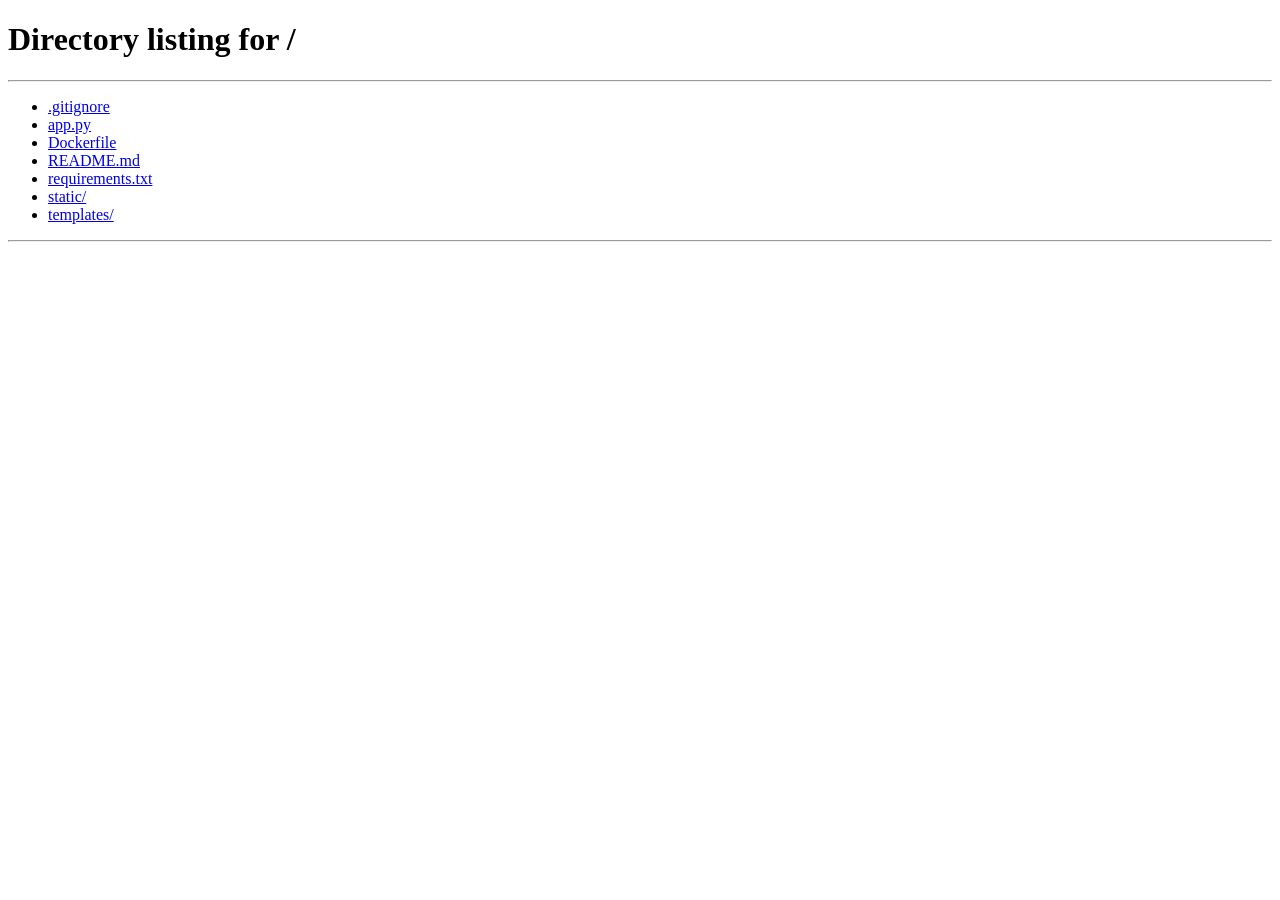
<file: templates/admin.html>
<!DOCTYPE html>
<html lang="en">
<head>
    <meta charset="UTF-8">
    <meta name="viewport" content="width=device-width, initial-scale=1.0">
    <title>Admin Console - TMEG FIFA 2026</title>
    <link rel="stylesheet" href="/static/style.css">
</head>
<body>
    <header class="admin-header">
        <h1>TMEG FIFA 2026 Admin Console</h1>
        <div id="match-info">Live Match Control: Mexico vs. South Africa</div>
        <a href="/" class="btn btn-secondary btn-sm">Go to Main Site</a>
    </header>

    <main class="container single-column">
        <div class="card">
            <h2>Input Actual Live Game Data</h2>
            <p class="admin-notice">Updating this form will recalculate all user scores and update the leaderboard in real-time.
            <br><strong style="color: #c53030;">💡 Note:</strong> Points are only calculated when <strong>Match Status</strong> is set to <strong>"Live"</strong> or <strong>"Final"</strong> AND the corresponding segment checkboxes (e.g. <em>"First Half Score Finalized"</em>) are checked.</p>
            
            <form id="admin-form">
                <!-- Match Status & Finalization Controls -->
                <fieldset>
                    <legend>Match Status & Finalization</legend>
                    <p class="field-hint">Control when scores and saves are calculated on the leaderboard.</p>
                    <div class="admin-status-grid">
                        <div class="score-input-group">
                            <label for="admin-status">Match Status:</label>
                            <select id="admin-status" name="status">
                                <option value="scheduled">Scheduled (Not Started)</option>
                                <option value="live">Live (In Progress)</option>
                                <option value="final">Final (Completed)</option>
                            </select>
                        </div>
                        <div class="checkboxes-group" style="display: flex; flex-direction: column; gap: 8px;">
                            <div class="checklist-item" style="border-bottom: none; padding: 0;">
                                <input type="checkbox" id="admin-1st-final" name="first_half_final">
                                <label for="admin-1st-final" style="font-weight: 500; cursor: pointer;">First Half Score Finalized</label>
                            </div>
                            <div class="checklist-item" style="border-bottom: none; padding: 0;">
                                <input type="checkbox" id="admin-2nd-final" name="second_half_final">
                                <label for="admin-2nd-final" style="font-weight: 500; cursor: pointer;">Second Half Score Finalized</label>
                            </div>
                            <div class="checklist-item" style="border-bottom: none; padding: 0;">
                                <input type="checkbox" id="admin-final-final" name="final_score_final">
                                <label for="admin-final-final" style="font-weight: 500; cursor: pointer;">Final Score Finalized</label>
                            </div>
                            <div class="checklist-item" style="border-bottom: none; padding: 0;">
                                <input type="checkbox" id="admin-saves-final" name="saves_final">
                                <label for="admin-saves-final" style="font-weight: 500; cursor: pointer;">Goalie Saves Finalized (End of Match)</label>
                            </div>
                        </div>
                    </div>
                </fieldset>

                <!-- Goals Earned per Half & Final Score -->
                <fieldset>
                    <legend>Actual Goals Earned per Half & Final Score</legend>
                    <div class="halves-grid">
                        <div class="half-box">
                            <h3>First Half</h3>
                            <div class="score-input-group">
                                <label for="actual-mx-1st">Mexico:</label>
                                <input type="number" id="actual-mx-1st" name="mexico_1st" min="0" required value="0">
                            </div>
                            <div class="score-input-group">
                                <label for="actual-sa-1st">South Africa:</label>
                                <input type="number" id="actual-sa-1st" name="south_africa_1st" min="0" required value="0">
                            </div>
                        </div>
                        <div class="half-box">
                            <h3>Second Half</h3>
                            <div class="score-input-group">
                                <label for="actual-mx-2nd">Mexico:</label>
                                <input type="number" id="actual-mx-2nd" name="mexico_2nd" min="0" required value="0">
                            </div>
                            <div class="score-input-group">
                                <label for="actual-sa-2nd">South Africa:</label>
                                <input type="number" id="actual-sa-2nd" name="south_africa_2nd" min="0" required value="0">
                            </div>
                        </div>
                        <div class="half-box">
                            <h3>Final Score</h3>
                            <div class="score-input-group">
                                <label for="actual-mx-final">Mexico:</label>
                                <input type="number" id="actual-mx-final" name="mexico_final" min="0" required value="0" readonly style="background-color: #e9ecef; cursor: not-allowed;">
                            </div>
                            <div class="score-input-group">
                                <label for="actual-sa-final">South Africa:</label>
                                <input type="number" id="actual-sa-final" name="south_africa_final" min="0" required value="0" readonly style="background-color: #e9ecef; cursor: not-allowed;">
                            </div>
                        </div>
                    </div>
                </fieldset>

                <!-- Goal Scorers -->
                <fieldset>
                    <legend>Actual Goal Scorers</legend>
                    <p class="field-hint">Check all players who have scored a goal in the match.</p>
                    <div class="rosters-grid">
                        <div class="team-roster-section">
                            <h3>Mexico</h3>
                            <div id="mexico-scorers-list" class="scorers-list checklist">
                                Loading...
                            </div>
                        </div>
                        <div class="team-roster-section">
                            <h3>South Africa</h3>
                            <div id="sa-scorers-list" class="scorers-list checklist">
                                Loading...
                            </div>
                        </div>
                    </div>
                </fieldset>

                <!-- Goalie Saves -->
                <fieldset>
                    <legend>Actual Goalie Saves</legend>
                    <p class="field-hint">Input the actual number of saves made by each goalie.</p>
                    <div class="rosters-grid">
                        <div class="team-roster-section">
                            <h3>Mexico Goalies</h3>
                            <div id="mexico-goalies-list" class="goalies-saves-inputs">
                                Loading...
                            </div>
                        </div>
                        <div class="team-roster-section">
                            <h3>South Africa Goalies</h3>
                            <div id="sa-goalies-list" class="goalies-saves-inputs">
                                Loading...
                            </div>
                        </div>
                    </div>
                </fieldset>

                <div id="admin-error" class="error-msg hidden"></div>
                <div id="admin-success" class="success-msg hidden"></div>

                <button type="submit" id="update-btn" class="btn btn-primary btn-block">Update Game Data</button>
            </form>
        </div>
    </main>

    <footer>
        <p>Admin Control Panel</p>
    </footer>

    <script src="/static/admin.js"></script>
</body>
</html>
</file>
<file: static/style.css>
/* Resets & Variables */
:root {
    --primary-color: #006341; /* Mexico Green */
    --secondary-color: #F5C400; /* South Africa Gold */
    --dark-color: #1a1a1a;
    --light-color: #f8f9fa;
    --border-color: #dee2e6;
    --text-color: #333;
    --success-color: #28a745;
    --error-color: #dc3545;
    --font-family: -apple-system, BlinkMacSystemFont, "Segoe UI", Roboto, Helvetica, Arial, sans-serif;
}

* {
    box-sizing: border-box;
    margin: 0;
    padding: 0;
}

body {
    font-family: var(--font-family);
    color: var(--text-color);
    background-color: var(--light-color);
    line-height: 1.6;
    padding-bottom: 60px;
}

/* Header Styles */
header {
    background-color: var(--primary-color);
    color: white;
    padding: 20px;
    text-align: center;
    border-bottom: 4px solid var(--secondary-color);
    box-shadow: 0 4px 6px rgba(0,0,0,0.1);
}

header h1 {
    font-size: 2.2rem;
    font-weight: 800;
    letter-spacing: 1px;
    margin-bottom: 5px;
}

#match-info {
    font-size: 1.1rem;
    opacity: 0.9;
    font-weight: 500;
}

.admin-header {
    background-color: #343a40;
    display: flex;
    justify-content: space-between;
    align-items: center;
    padding: 15px 30px;
}

.admin-header h1 {
    font-size: 1.6rem;
    margin-bottom: 0;
}

/* Container & Layout */
.container {
    max-width: 1600px;
    margin: 30px auto;
    padding: 0 20px;
    display: grid;
    grid-template-columns: 1fr 550px 1fr;
    gap: 30px;
    align-items: start;
}

.single-column {
    grid-template-columns: 1fr;
    max-width: 800px;
}

@media (max-width: 1280px) {
    .container {
        grid-template-columns: 1fr;
        gap: 20px;
    }
    
    .left-column-wrapper,
    .interactive-panel,
    .leaderboard-panel {
        justify-self: center !important;
        max-width: 600px !important;
    }
    
    .leaderboard-panel {
        position: static !important;
        max-height: none !important;
    }
}

/* Card Styles */
.card {
    background: white;
    border-radius: 8px;
    padding: 25px;
    box-shadow: 0 4px 12px rgba(0,0,0,0.05);
    border: 1px solid var(--border-color);
    margin-bottom: 25px;
}

.card h2 {
    margin-bottom: 15px;
    color: var(--primary-color);
    border-bottom: 2px solid var(--primary-color);
    padding-bottom: 8px;
}

/* Form Controls */
.form-group {
    margin-bottom: 20px;
}

label {
    display: block;
    margin-bottom: 8px;
    font-weight: 600;
}

input[type="text"],
input[type="number"] {
    width: 100%;
    padding: 10px 12px;
    border: 1px solid var(--border-color);
    border-radius: 4px;
    font-size: 1rem;
    transition: border-color 0.2s;
}

input[type="text"]:focus,
input[type="number"]:focus {
    border-color: var(--primary-color);
    outline: none;
}

/* Buttons */
.btn {
    display: inline-block;
    font-weight: 600;
    text-align: center;
    vertical-align: middle;
    cursor: pointer;
    padding: 10px 20px;
    font-size: 1rem;
    border-radius: 4px;
    border: none;
    transition: background-color 0.2s, transform 0.1s;
    text-decoration: none;
}

.btn:active {
    transform: scale(0.98);
}

.btn-primary {
    background-color: var(--primary-color);
    color: white;
}

.btn-primary:hover {
    background-color: #004d32;
}

.btn-secondary {
    background-color: #6c757d;
    color: white;
}

.btn-secondary:hover {
    background-color: #5a6268;
}

.btn-block {
    display: block;
    width: 100%;
}

.btn-sm {
    padding: 5px 10px;
    font-size: 0.85rem;
}

/* User Header in Prediction View */
.user-header {
    display: flex;
    justify-content: space-between;
    align-items: center;
    background-color: #e9ecef;
    padding: 12px 15px;
    border-radius: 6px;
    margin-bottom: 20px;
}

/* Timer Box */
.timer-box {
    background-color: var(--dark-color);
    color: white;
    text-align: center;
    padding: 15px;
    border-radius: 6px;
    margin-bottom: 25px;
    border-left: 5px solid var(--secondary-color);
}

.timer-label {
    font-size: 0.85rem;
    text-transform: uppercase;
    letter-spacing: 1px;
    margin-bottom: 5px;
    color: #aaa;
}

.countdown {
    font-size: 1.8rem;
    font-weight: 700;
    font-mono: monospace;
    color: var(--secondary-color);
}

.locked-msg {
    color: var(--error-color) !important;
}

/* Fieldsets & Grids */
fieldset {
    border: 1px solid var(--border-color);
    border-radius: 6px;
    padding: 20px;
    margin-bottom: 25px;
}

legend {
    font-weight: 700;
    padding: 0 10px;
    color: var(--primary-color);
    font-size: 1.1rem;
}

.field-hint {
    font-size: 0.85rem;
    color: #6c757d;
    margin-bottom: 15px;
}

.halves-grid {
    display: grid;
    grid-template-columns: repeat(3, 1fr);
    gap: 20px;
}

.half-box {
    background-color: #f8f9fa;
    padding: 12px 8px;
    border-radius: 6px;
    border: 1px solid #e9ecef;
}

.half-box h3 {
    font-size: 0.9rem;
    margin-bottom: 10px;
    border-bottom: 1px solid #dee2e6;
    padding-bottom: 5px;
    text-align: center;
}

.score-input-group {
    display: flex;
    align-items: center;
    margin-bottom: 10px;
}

.score-input-group label {
    width: 100px;
    margin-bottom: 0;
}

.score-input-group input {
    width: 70px;
    text-align: center;
}

/* Vertical stacking overrides for scores inside the halves-grid to fit 550px cards */
.half-box .score-input-group {
    flex-direction: column;
    align-items: center;
    gap: 4px;
    margin-bottom: 10px;
}

.half-box .score-input-group label {
    width: auto;
    font-size: 0.8rem;
    font-weight: 600;
    text-align: center;
}

.half-box .score-input-group input {
    width: 100%;
    max-width: 55px;
    padding: 5px 8px;
    font-size: 0.95rem;
}

/* Rosters & Lists */
.rosters-grid {
    display: grid;
    grid-template-columns: 1fr 1fr;
    gap: 20px;
}

@media (max-width: 768px) {
    .halves-grid, .rosters-grid {
        grid-template-columns: 1fr;
    }
}

.team-roster-section h3 {
    font-size: 1rem;
    margin-bottom: 10px;
    color: #495057;
}

.checklist {
    max-height: 250px;
    overflow-y: auto;
    border: 1px solid var(--border-color);
    border-radius: 4px;
    padding: 10px;
    background-color: #fff;
}

.checklist-item {
    display: flex;
    align-items: center;
    padding: 6px 4px;
    border-bottom: 1px solid #f1f3f5;
    cursor: pointer;
}

.checklist-item:last-child {
    border-bottom: none;
}

.checklist-item input {
    margin-right: 10px;
    transform: scale(1.1);
    cursor: pointer;
}

.goalies-saves-inputs {
    display: flex;
    flex-direction: column;
    gap: 10px;
}

.goalie-save-row {
    display: flex;
    align-items: center;
    justify-content: space-between;
    background-color: #f1f3f5;
    padding: 8px 12px;
    border-radius: 4px;
}

.goalie-save-row span {
    font-weight: 500;
}

.goalie-save-row input {
    width: 65px;
    text-align: center;
}

/* Leaderboard */
.leaderboard-panel h2 {
    border-bottom: 2px solid var(--secondary-color);
    color: #212529;
}

.table-container {
    overflow-x: auto;
    overflow-y: auto;
}

table {
    width: 100%;
    border-collapse: collapse;
    margin-top: 10px;
}

th, td {
    padding: 12px 15px;
    text-align: left;
    border-bottom: 1px solid var(--border-color);
}

th {
    background-color: #f1f3f5;
    font-weight: 700;
    color: #495057;
}

tbody tr:hover {
    background-color: #f8f9fa;
}

tbody tr:nth-child(1) {
    background-color: rgba(245, 196, 0, 0.15); /* Gold tint for 1st place */
}
tbody tr:nth-child(2) {
    background-color: rgba(206, 206, 206, 0.1); /* Silver tint */
}
tbody tr:nth-child(3) {
    background-color: rgba(205, 127, 50, 0.08); /* Bronze tint */
}

/* Alerts / Notifications */
.error-msg, .success-msg {
    padding: 12px;
    border-radius: 4px;
    margin-bottom: 15px;
    font-weight: 500;
}

.error-msg {
    background-color: #f8d7da;
    color: #721c24;
    border: 1px solid #f5c6cb;
}

.success-msg {
    background-color: #d4edda;
    color: #155724;
    border: 1px solid #c3e6cb;
}

.hidden {
    display: none !important;
}

.text-center {
    text-align: center;
}

/* Admin Styles */
.admin-notice {
    background-color: #fff3cd;
    color: #856404;
    padding: 12px;
    border-radius: 6px;
    border-left: 5px solid #ffeeba;
    margin-bottom: 20px;
    font-size: 0.9rem;
}

/* Badges for Player Positions & Goalie Strings */
.badge {
    font-size: 0.75rem;
    padding: 2px 8px;
    border-radius: 12px;
    margin-left: 6px;
    display: inline-block;
    vertical-align: middle;
    font-weight: 600;
    text-transform: uppercase;
    letter-spacing: 0.5px;
}

.player-pos {
    font-size: 0.82rem;
    color: #64748b; /* Muted slate gray */
    margin-left: 5px;
    font-weight: 500;
}

.goalie-info {
    display: flex;
    align-items: center;
    gap: 10px;
}

/* Rules & How to Win Panel styling */
.rules-card {
    background-color: rgba(0, 99, 65, 0.03) !important;
    border-left: 5px solid var(--primary-color) !important;
    border-top-left-radius: 0;
    border-bottom-left-radius: 0;
}

.rules-card h2 {
    color: var(--primary-color);
    border-bottom-color: var(--primary-color);
    font-size: 1.3rem;
}

.rules-intro {
    font-size: 0.95rem;
    color: #495057;
    margin-bottom: 12px;
}

.rules-list {
    padding-left: 0;
    list-style: none;
}

.rules-list li {
    margin-bottom: 10px;
    font-size: 0.9rem;
    position: relative;
    padding-left: 20px;
}

.rules-list li::before {
    content: "•";
    color: var(--primary-color);
    font-weight: bold;
    font-size: 1.2rem;
    position: absolute;
    left: 5px;
    top: -2px;
}

.rules-lock {
    font-size: 0.85rem;
    color: #b91c1c;
    font-weight: 600;
    margin-top: 15px;
    background-color: #fef2f2;
    padding: 8px 12px;
    border-radius: 4px;
    border: 1px dashed #fee2e2;
}

/* Adjustments for labels containing badges */
.checklist-item label {
    display: flex;
    align-items: center;
    justify-content: space-between;
    width: 100%;
    cursor: pointer;
}

.starter-badge {
    background-color: #10b981; /* Emerald Green */
    color: white;
}

.bench-badge {
    background-color: #94a3b8; /* Muted slate gray */
    color: white;
}

/* Modal Overlay */
.modal {
    position: fixed;
    top: 0;
    left: 0;
    width: 100%;
    height: 100%;
    background-color: rgba(0, 0, 0, 0.6);
    display: flex;
    justify-content: center;
    align-items: center;
    z-index: 2000;
    opacity: 1;
    transition: opacity 0.25s ease;
}

/* Modal Content Box */
.modal-content {
    background: white;
    width: 90%;
    max-width: 500px;
    border-radius: 8px;
    padding: 25px;
    position: relative;
    box-shadow: 0 10px 25px rgba(0,0,0,0.2);
    animation: slideDown 0.25s ease;
}

@keyframes slideDown {
    from { transform: translateY(-20px); opacity: 0; }
    to { transform: translateY(0); opacity: 1; }
}

/* Close Button */
.close-modal-btn {
    position: absolute;
    top: 10px;
    right: 15px;
    font-size: 1.8rem;
    font-weight: 700;
    color: #aaa;
    cursor: pointer;
    transition: color 0.2s;
}

.close-modal-btn:hover {
    color: #333;
}

.modal-divider {
    border: 0;
    height: 1px;
    background-color: #eee;
    margin: 12px 0 18px 0;
}

/* Leaderboard Interactive styling */
#leaderboard-table tbody tr {
    cursor: pointer;
    transition: background-color 0.2s;
}

#leaderboard-table tbody tr:hover {
    background-color: #e2e8f0 !important;
}

/* Admin Status Grid Layout */
.admin-status-grid {
    display: grid;
    grid-template-columns: 1fr 1.5fr;
    gap: 30px;
    align-items: center;
    background-color: #f8f9fa;
    padding: 20px;
    border-radius: 6px;
    border: 1px solid #e9ecef;
}

@media (max-width: 768px) {
    .admin-status-grid {
        grid-template-columns: 1fr;
        gap: 20px;
        padding: 15px;
    }
}

/* Admin Status Dropdown styling */
#admin-status {
    width: 100%;
    max-width: 250px;
    padding: 10px;
    border-radius: 4px;
    border: 1px solid var(--border-color);
    font-size: 0.95rem;
    background-color: white;
    cursor: pointer;
    box-sizing: border-box;
}

/* ==========================================
   SOCCER FIELD LINEUP VISUALIZATION
   ========================================== */

.field-panel {
    display: flex;
    flex-direction: column;
    align-items: center;
}

.field-container {
    width: 100%;
    display: flex;
    justify-content: center;
    padding: 10px 0;
}

.soccer-field {
    width: 100%;
    max-width: 440px;
    aspect-ratio: 2 / 3; /* Symmetric layout ratio */
    background-color: #38a169; /* Soccer field green */
    border: 3px solid rgba(255, 255, 255, 0.8);
    border-radius: 8px;
    position: relative;
    box-shadow: inset 0 0 40px rgba(0, 0, 0, 0.15);
    overflow: hidden;
}

/* Center Line & Circle */
.field-center-line {
    position: absolute;
    top: 50%;
    left: 0;
    width: 100%;
    height: 3px;
    background-color: rgba(255, 255, 255, 0.8);
    transform: translateY(-50%);
}

.field-center-circle {
    position: absolute;
    top: 50%;
    left: 50%;
    width: 100px;
    height: 100px;
    border: 3px solid rgba(255, 255, 255, 0.8);
    border-radius: 50%;
    transform: translate(-50%, -50%);
    background-color: transparent;
}

/* Penalty Areas (Top & Bottom) */
.field-penalty-area {
    position: absolute;
    left: 50%;
    transform: translateX(-50%);
    width: 230px;
    height: 90px;
    border: 3px solid rgba(255, 255, 255, 0.8);
    background-color: transparent;
}

.field-penalty-area.top {
    top: -3px;
    border-top: none;
    border-bottom-left-radius: 4px;
    border-bottom-right-radius: 4px;
}

.field-penalty-area.bottom {
    bottom: -3px;
    border-bottom: none;
    border-top-left-radius: 4px;
    border-top-right-radius: 4px;
}

/* Goal Areas (Top & Bottom) */
.field-goal-area {
    position: absolute;
    left: 50%;
    transform: translateX(-50%);
    width: 120px;
    height: 35px;
    border: 3px solid rgba(255, 255, 255, 0.8);
    background-color: transparent;
}

.field-goal-area.top {
    top: -3px;
    border-top: none;
}

.field-goal-area.bottom {
    bottom: -3px;
    border-bottom: none;
}

/* Player Nodes on Field */
.field-player {
    position: absolute;
    transform: translate(-50%, -50%);
    display: flex;
    flex-direction: column;
    align-items: center;
    z-index: 10;
}

.player-dot {
    width: 16px;
    height: 16px;
    border-radius: 50%;
    border: 2px solid white;
    box-shadow: 0 2px 4px rgba(0,0,0,0.3);
    transition: transform 0.2s ease;
}

.field-player:hover .player-dot {
    transform: scale(1.3);
}

.player-name-label {
    margin-top: 4px;
    font-size: 0.78rem;
    font-weight: 700;
    color: white;
    text-shadow: 1px 1px 2px rgba(0, 0, 0, 0.8), -1px -1px 2px rgba(0, 0, 0, 0.8);
    white-space: nowrap;
    text-align: center;
    background-color: rgba(0, 0, 0, 0.45);
    padding: 2px 5px;
    border-radius: 3px;
    pointer-events: none;
}

/* Team Color Configurations */
.mx-dot {
    background-color: #006847; /* Mexico flag green */
    border-color: #c8102e; /* Red border */
}

.sa-dot {
    background-color: #e30a17; /* South Africa flag red / gold */
    border-color: #ffb81c; /* Yellow border */
}

/* Legend Styling */
.field-legend {
    width: 100%;
    display: flex;
    justify-content: space-around;
    margin-top: 15px;
    font-size: 0.85rem;
    border-top: 1px solid #eee;
    padding-top: 10px;
}

.legend-item {
    display: flex;
    align-items: center;
    gap: 6px;
    font-weight: 600;
}

.legend-dot {
    width: 10px;
    height: 10px;
    border-radius: 50%;
    border: 1px solid white;
    display: inline-block;
}

/* Collapsible Rules Styles */
.rules-card {
    transition: all 0.3s ease;
}

.rules-header {
    display: flex;
    justify-content: space-between;
    align-items: center;
    cursor: pointer;
    user-select: none;
}

.rules-header h2 {
    margin-bottom: 0 !important;
    border-bottom: none !important;
    padding-bottom: 0 !important;
    flex-grow: 1;
}

.toggle-icon {
    font-size: 1.2rem;
    color: var(--primary-color);
    font-weight: bold;
    transition: transform 0.2s ease;
}

/* Hide content when collapsed */
.rules-card.collapsed .rules-content {
    display: none;
}

/* Stadium Card Styles */
.stadium-panel {
    margin-top: 10px;
}

.stadium-map-container {
    width: 100%;
    overflow: hidden;
    box-shadow: 0 2px 8px rgba(0,0,0,0.06);
    border-radius: 6px;
}

.stadium-facts {
    margin-top: 15px;
}

.facts-list {
    list-style: none;
    padding-left: 0;
    margin: 0;
}

.facts-list li {
    font-size: 0.88rem;
    line-height: 1.55;
    margin-bottom: 8px;
    padding-left: 20px;
    position: relative;
}

.facts-list li::before {
    content: "•";
    color: var(--primary-color);
    font-weight: bold;
    font-size: 1.1rem;
    position: absolute;
    left: 5px;
    top: -1px;
}

/* Wrap Left Column so cards stack vertically */
.left-column-wrapper {
    display: flex;
    flex-direction: column;
    justify-self: end;
    width: 100%;
    max-width: 440px;
}

.interactive-panel {
    justify-self: center;
    width: 100%;
    max-width: 550px;
}

.leaderboard-panel {
    justify-self: start;
    width: 100%;
    max-width: 380px;
    position: sticky;
    top: 30px;
    max-height: calc(100vh - 100px);
    display: flex;
    flex-direction: column;
}

.leaderboard-panel .table-container {
    overflow-y: auto;
    flex-grow: 1;
}

#leaderboard-table th,
#leaderboard-table td {
    padding: 8px 12px;
    font-size: 0.9rem;
}

/* User Form Specific layout adjustments to fit 550px width */
#prediction-form .rosters-grid {
    grid-template-columns: 1fr;
    gap: 20px;
}

#prediction-form .team-roster-section {
    border-bottom: 1px dashed var(--border-color);
    padding-bottom: 20px;
}

#prediction-form .team-roster-section:last-child {
    border-bottom: none;
    padding-bottom: 0;
}

/* Participant Count Styling in Leaderboard Header */
.participant-count {
    font-size: 0.85rem;
    color: #6c757d;
    font-weight: 500;
    margin-left: 6px;
    vertical-align: middle;
}
</file>
